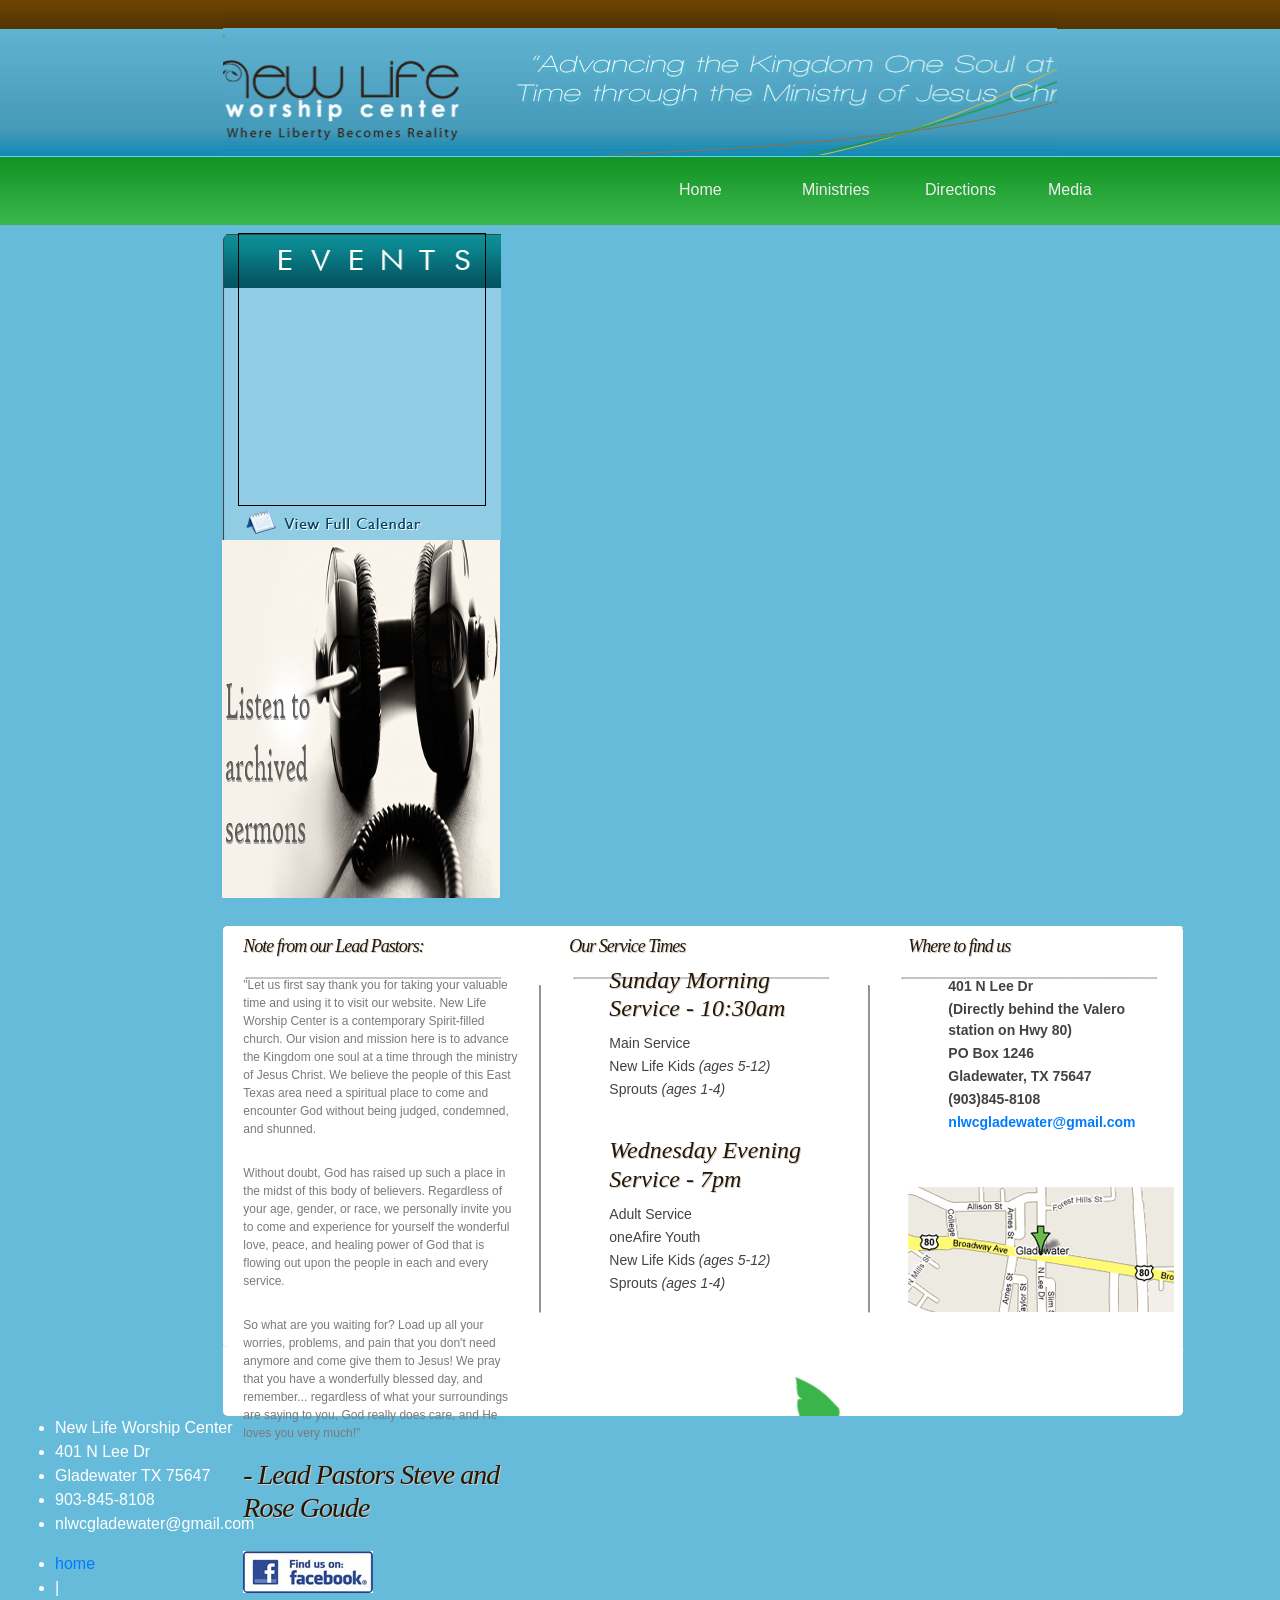
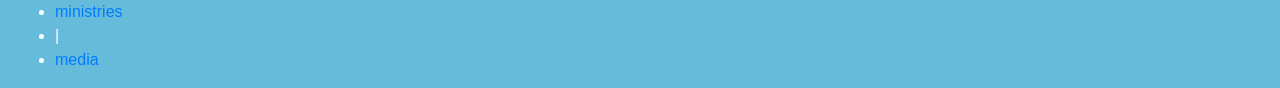
<file: index.htm>
<!DOCTYPE html>
<html>

<head>
    <title>New Life Worship Center, Gladewater TX</title>
    <meta charset="UTF-8">
    <meta name="viewport" content="width=device-width, initial-scale=1.0">
    <link rel="stylesheet" href="https://cdn.jsdelivr.net/npm/bootstrap@4.3.1/dist/css/bootstrap.min.css"
        integrity="sha384-ggOyR0iXCbMQv3Xipma34MD+dH/1fQ784/j6cY/iJTQUOhcWr7x9JvoRxT2MZw1T" crossorigin="anonymous">
    <link rel="stylesheet" type="text/css" href="css/general.css" media="screen" />
    <link rel="stylesheet" type="text/css" href="css/home.css" media="screen" />
    <link rel="stylesheet" type="text/css" href="css/nivo-slider.css" media="screen" />
    <script type="text/javascript" src="scripts/script.js"></script>
    <script src="scripts/jquery.nivo.slider.js" type="text/javascript"></script>
    <script src="scripts/jquery.tablesorter.js" type="text/javascript"></script>
    <script>$(document).ready(function () { $("#mediatbl").tablesorter({ headers: { 2: { sorter: "shortDate" } }, }); });</script>
    <script src="https://code.jquery.com/jquery-3.3.1.slim.min.js"
        integrity="sha384-q8i/X+965DzO0rT7abK41JStQIAqVgRVzpbzo5smXKp4YfRvH+8abtTE1Pi6jizo"
        crossorigin="anonymous"></script>
    <script src="https://cdn.jsdelivr.net/npm/popper.js@1.14.7/dist/umd/popper.min.js"
        integrity="sha384-UO2eT0CpHqdSJQ6hJty5KVphtPhzWj9WO1clHTMGa3JDZwrnQq4sF86dIHNDz0W1"
        crossorigin="anonymous"></script>
    <script src="https://cdn.jsdelivr.net/npm/bootstrap@4.3.1/dist/js/bootstrap.min.js"
        integrity="sha384-JjSmVgyd0p3pXB1rRibZUAYoIIy6OrQ6VrjIEaFf/nJGzIxFDsf4x0xIM+B07jRM"
        crossorigin="anonymous"></script>

</head>

<body>

    <div class="container-fluid">
        <div class="container col-md-8 offset-md-2">
            <div class="row">
                <div id="topbar"></div>
            </div>
            <div class="row">
                <div id="header">
                    <div id="banner"></div>
                    <div id="header_wrap"></div>

                    <!-- OLD NAV -->
                    <!-- <nav id="nav" class="navbar navbar-expand-lg offset-md-6">
                        <a href="index.htm" id="home">home</a>
                        <a href="ministries.htm" id="ministries">ministries</a>
                        <a href="directions.htm" id="directions">directions</a>
                        <a href="media.htm" id="media">media</a>
                    </nav> --> 
                    <!-- END OF OLD NAV -->

                    <!-- NEW NAV -->
                    <nav id="nav" class="navbar navbar-expand-lg offset-lg-6">
                        <div class="container-fluid">
                            <!-- <a class="navbar-brand" href="#">Brand</a> -->
                            <button class="navbar-toggler" type="button" data-bs-toggle="collapse"
                                data-bs-target="#navbarNav" aria-controls="navbarNav" aria-expanded="false"
                                aria-label="Toggle navigation">
                                <span class="navbar-toggler-icon"></span>
                            </button>
                            <div class="collapse navbar-collapse" id="navbarNav">
                                <ul class="navbar-nav ms-auto">
                                    <li class="nav-item">
                                        <a class="nav-link active" aria-current="page" href="index.htm">Home</a>
                                    </li>
                                    <li class="nav-item">
                                        <a class="nav-link" href="ministries.htm">Ministries</a>
                                    </li>
                                    <li class="nav-item">
                                        <a class="nav-link" href="directions.htm">Directions</a>
                                    </li>
                                    <li class="nav-item">
                                        <a class="nav-link" href="media.htm">Media</a>
                                    </li>
                                </ul>
                            </div>
                        </div>
                    </nav>
                    <!-- END OF NEW NAV -->

                </div>
            </div>

            <div class="row">
                <div id="main">

                    <!-- PAGE CONTENT WILL BE INCLUDED HERE -->
                    <div id="calendar" class="col-md-4">
                        <div id="events">
                            <iframe
                                src="restylegc/restylegc.php?title=NLWC%20Event%20Calendar&amp;showTitle=0&amp;showNav=0&amp;showDate=0&amp;showPrint=0&amp;showTabs=0&amp;showCalendars=0&amp;showTz=0&amp;mode=AGENDA&amp;height=265&amp;wkst=1&amp;src=nlwcgladewater%40gmail.com&amp;ctz=America%2FChicago"
                                style=" border-width:0 " width="304" height="264" frameborder="0"
                                scrolling="no"></iframe>
                        </div>
                        <a href="index.php?page=calendar"><img src="images/calendar.png" /></a>
                    </div>
                    <div id="slider" class="nivoSlider col-md-4">
                        <img src="images/slider/wed.jpg" />
                        <a href="https://www.facebook.com/NLWCkids"><img
                                src="images/slider/nlwc_kidz_web_slider.jpg" /></a>
                        <!--<a href="index.php?page=yp"><img src="images/slider/oneafire.jpg" /></a>-->
                        <!--<img src="images/slider/nlwc_sprouts_web_slider.jpg" />-->
                        <img src="images/slider/soupkitchen.jpg" />
                        <a href="index.php?page=media"><img src="images/slider/slider_listen_online.png" /></a>
                    </div>
                </div>
            </div>

            <div class="row">
                <div id="sub">
                    <div id="subBGfix">
                        <div id="col1">
                            <h2>Note from our Lead Pastors:</h2>
                            <p>"Let us first say thank you for taking your valuable time and using it to visit our
                                website.
                                New
                                Life
                                Worship Center is a contemporary Spirit-filled church. Our vision and mission here is to
                                advance
                                the
                                Kingdom
                                one soul at a time through the ministry of Jesus Christ. We believe the people of this
                                East
                                Texas area
                                need
                                a spiritual place to come and encounter God without being judged, condemned, and
                                shunned.
                            </p>
                            <p>Without doubt, God has raised up such a place in the midst of this body of believers.
                                Regardless
                                of
                                your
                                age, gender, or race, we personally invite you to come and experience for yourself the
                                wonderful
                                love,
                                peace, and healing power of God that is flowing out upon the people in each and every
                                service.
                            </p>
                            <p>So what are you waiting for? Load up all your worries, problems, and pain that you don't
                                need
                                anymore
                                and
                                come give them to Jesus! We pray that you have a wonderfully blessed day, and
                                remember...
                                regardless of
                                what
                                your surroundings are saying to you, God really does care, and He loves you very much!"
                            </p>
                            <h3>- Lead Pastors Steve and Rose Goude</h3>
                            <br />
                            <a href="https://www.facebook.com/NLWCgladewater" target="_blank"><img
                                    src="images/fbbanner.jpg" id="fbicon" /></a>
                        </div>
                        <div id="col2">
                            <h2>Our Service Times</h2>
                            <div id="timesList">
                                <ul>
                                    <li>
                                        <h4>Sunday Morning Service - 10:30am</h4>
                                    </li>
                                    <li>Main Service</li>
                                    <li>New Life Kids <i>(ages 5-12)</i></li>
                                    <li>Sprouts <i>(ages 1-4)</i></li>
                                </ul>
                                <br />
                                <ul>
                                    <li>
                                        <h4>Wednesday Evening Service - 7pm</h4>
                                    </li>
                                    <li>Adult Service</li>
                                    <li>oneAfire Youth</li>
                                    <li>New Life Kids <i>(ages 5-12)</i></li>
                                    <li>Sprouts <i>(ages 1-4)</i></li>
                                </ul>
                            </div>
                        </div>
                        <div id="col3">
                            <h2>Where to find us</h2>
                            <ul>
                                <li>401 N Lee Dr</li>
                                <li><span class="less">(Directly behind the Valero station on Hwy 80)</span></li>
                                <li>PO Box 1246</li>
                                <li>Gladewater, TX 75647</li>
                                <li>(903)845-8108</li>
                                <li><a href="mailto:nlwcgladewater@gmail.com">nlwcgladewater@gmail.com</a></li>
                            </ul>
                            <br />
                            <br />
                            <a
                                href="http://maps.google.com/maps?q=401+n+lee+dr+gladewater+tx&um=1&ie=UTF-8&hq=&hnear=0x8636237f9d3fa26f:0x3effcfe06488767d,401+N+Lee+Dr,+Gladewater,+TX+75647&gl=us&ei=ig1LTrP5Fa-bmQWNyIGYCA&sa=X&oi=geocode_result&ct=title&resnum=1&ved=0CBYQ8gEwAA"><img
                                    src="images/map.gif" alt="Map to NLWC" title="Click Here for Directions" /></a>
                        </div>
                    </div>
                </div>
            </div>
        </div>
        <!-- END OF PAGE CONTENT -->


        <div id="footerBGfix">
            <div id="footer">
                <div id="footer_wrap">
                    <div id="col1">
                        <ul>
                            <li>New Life Worship Center</li>
                            <li>401 N Lee Dr</li>
                            <li>Gladewater TX 75647</li>
                            <li>903-845-8108</li>
                            <li>nlwcgladewater@gmail.com</li>
                        </ul>
                    </div>
                    <div id="col2">
                        <ul>
                            <li><a href="index.htm">home</a></li>
                            <li>|</li>
                            <li><a href="ministries.htm">ministries</a></li>
                            <li>|</li>
                            <li><a href="media.htm">media</a></li>
                        </ul>
                    </div>
                    <div id="col3"><!--filler--></div>
                </div>
            </div>
        </div>

</body>

</html>
</file>
<file: css/general.css>
/* * { border: 1px solid #CCC; } */
h1, h2, h3, h4, h5, h6, .label {
	font-family:Georgia, "Times New Roman", Times, serif;
	color:#281601;
	font-style:italic;
	text-shadow:1px 1px #CCC;
}

/* BODY */
body {
	background:#67bbda url(../images/bg_slice.gif) repeat-x;
	color:#ffffff;
	font-family:Arial, Helvetica, sans-serif;
	width:100%;
	height:100%;
}

/* HEADER */
#topbar {
	background:url(../images/topbar.gif) no-repeat center -1px;
	width:100%;
	height:30px;
	margin:0 auto;
}
#topbar_wrap {
	float:right;
	margin-top:2px;
}
#header {
	/* background:url(../images/header.gif) no-repeat center 0; */
	/* margin:0 auto; */
    /* padding: 0; */
	width:100%;
	height:128px;
}
#banner {
	background:url(../images/banner.gif) no-repeat center -1px;
	width:100%;
	height:99%;
    margin:0 auto;
    padding: 0;
}

#nav {
	height:67px;
    display:flexbox;
}
.navbar-toggler { color: #fff; }
#nav a {
	width:123px;
    color: #eee;
    border: 1px 0 0 0 solid #FFF;
    text-decoration: none;
}
#nav a:hover {
    background-color: #FFF;
    color: #000;
}

/* MAIN CONTENT */
#main {
	width:100%;
	height:auto;
	min-height:350px;
	padding-top:20px;
	/* clear:both; */
	/* margin-bottom:0; */
}
#calendar {
	/* width:307px; */
	/* height:361px; */
	background:url(../images/events.gif) no-repeat;
	/* float:left; */
}
#calendar #events {
	/* width:304px;
	height:265px; */
	margin-top:55px;
	border:1px solid black;
	color:black;
	/* float:left; */
}
#slider, #results {
	/* float:right; */
	/*border:1px solid #444444;*/
	/* width:618px;
	height:357px; */
	border-radius: 5px;
}
#slider img {
	margin-top:-1px;
	margin-left:-1px;
}
</file>
<file: css/home.css>
@charset "utf-8";
/* CSS Document */

#sub {
	/*clear:both;*/
	/*overflow:hidden;*/
	width:960px;
	height:490px;
	background:#ffffff url(../images/subBG.png) no-repeat bottom /*center*/;
	border-radius: 5px;
	margin:27px 0 0 0;
	
}
#sub #subBGfix {
	background:url(../images/subBG2.gif) no-repeat;
	width:960px;
	height:490px;
}
#sub h2 {
	font-size:18px;
	padding-top:10px;
	letter-spacing:-1px;
}
#sub h3 {
	letter-spacing:-1px;
}
#sub #col1, #sub #col2, #sub #col3 {
	height:490px;
	color:#7a7a7a;
	/*background:#eee;*/
	/*padding:10px;*/
	font-size:12px;
}
#sub #col1 {
	float:left;
	margin-left:20px;
	margin-right:30px;
	width:276px;
}
#sub #col1 p {
	padding-top:10px;
}
#sub #col2 {
	float:left;
	margin-left:20px;
	margin-right:20px;
	width:276px;
}
#sub #col2 #times {
	padding-top:10px;
}
#sub #col2 h4 {
	margin-top:0;
}
#sub ul li {
	list-style-type:none;
	padding-bottom:2px;
	color:#424242;
	font-style:normal;
	font-size:14px;
}
#sub #col3 {
	float:right;
	width:275px;
	padding-right:10px;
}
#sub #col3 ul {
	padding-top:10px;
	color:#454545;
	font-weight:bold;
}
</file>
